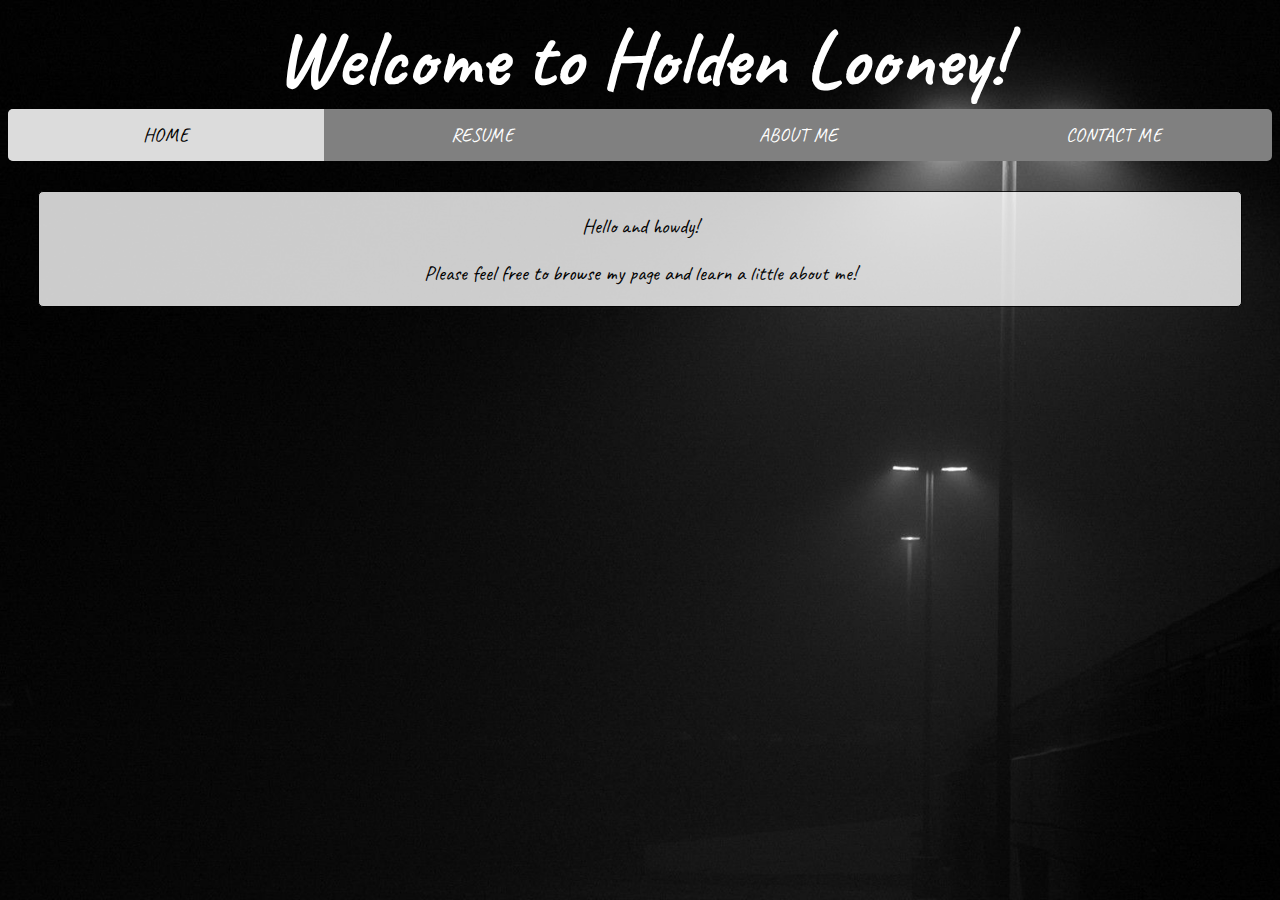
<file: index.html>
<!DOCTYPE html>
<html>
    <head>
        <link href="Style.css" rel="stylesheet">
    </head>
    <body>
        <h1><center>Welcome to Holden Looney!</center></h1>
        <ul>
            <li><a class="activepg" href="index.html">HOME</a></li>
            <li><a href="resume.html">RESUME</a></li>
            <li><a href="aboutme.html">ABOUT ME</a></li>
            <li><a href="contactme.html">CONTACT ME</a></li>
        </ul>
        <div class="textbox">
            <p>Hello and howdy!</p>
            <p>Please feel free to browse my page and learn a little about me!</p>
        </div>
    </body>
</html>
</file>
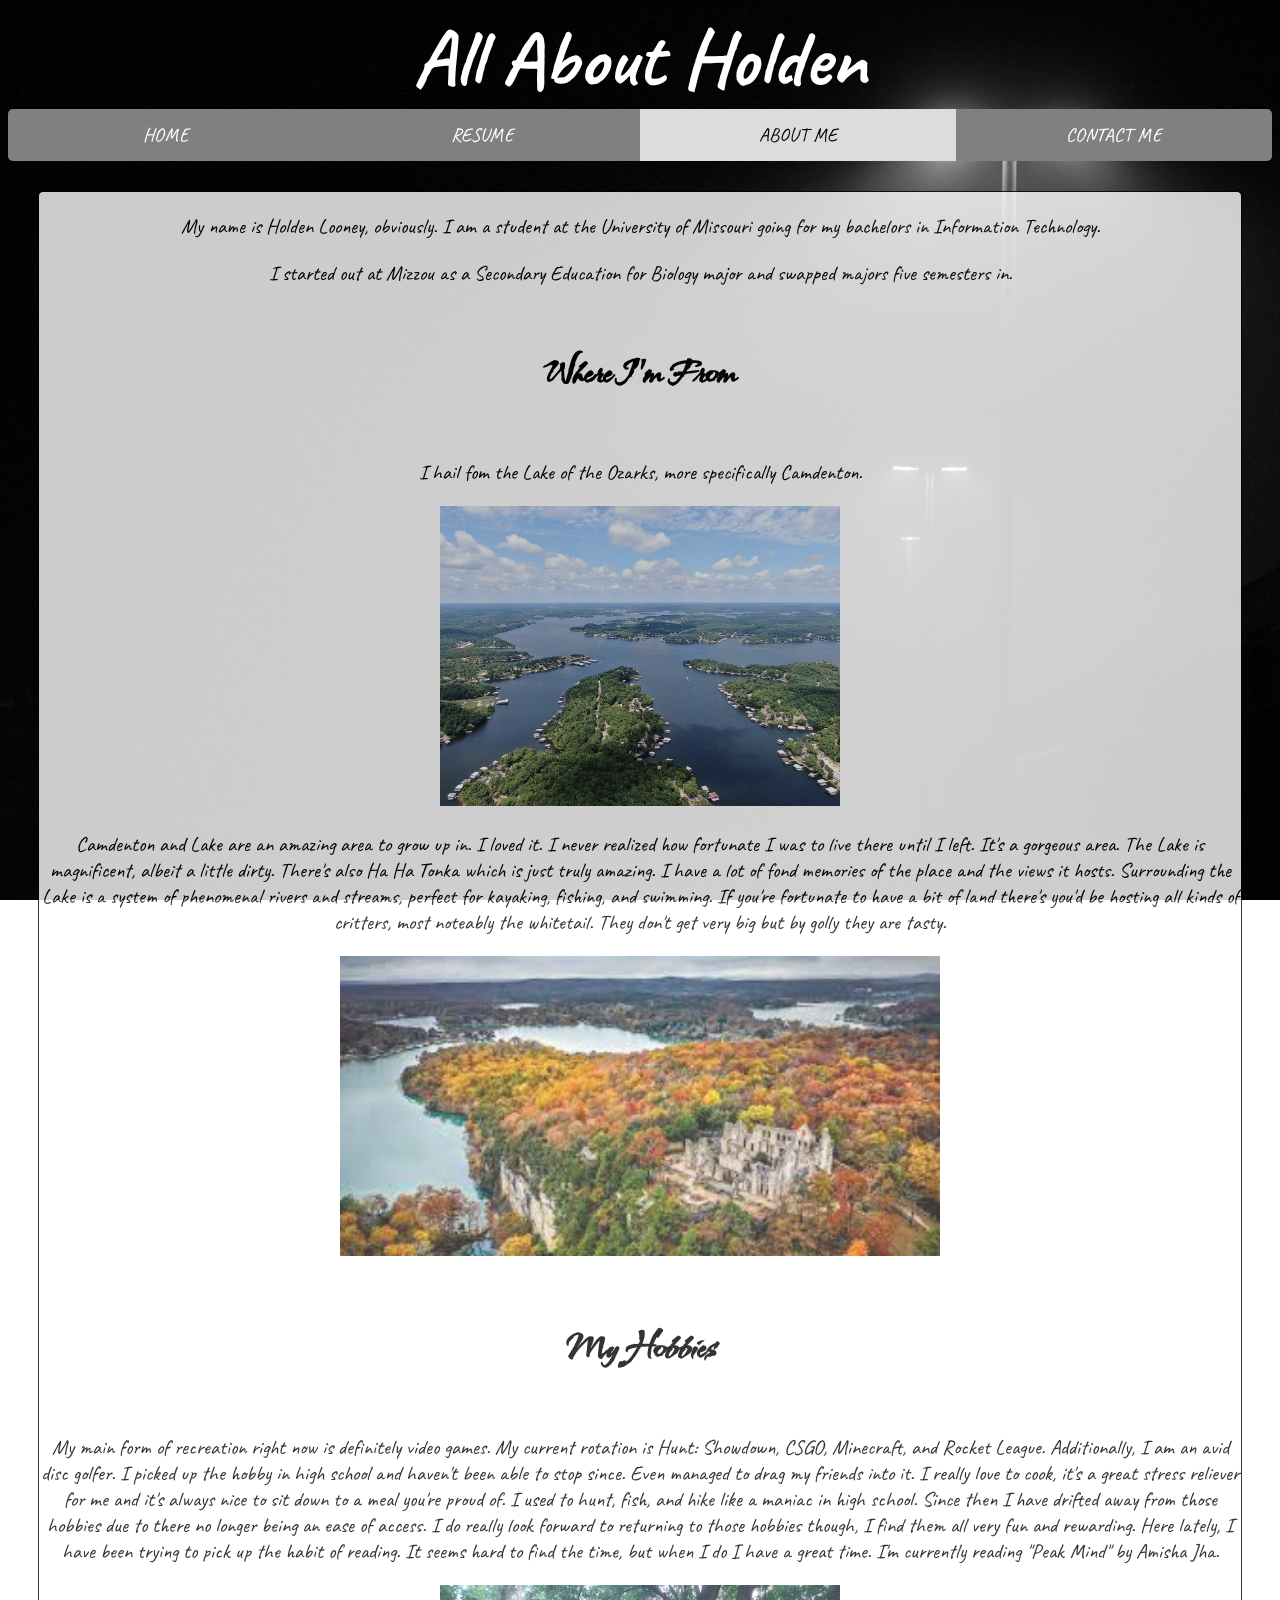
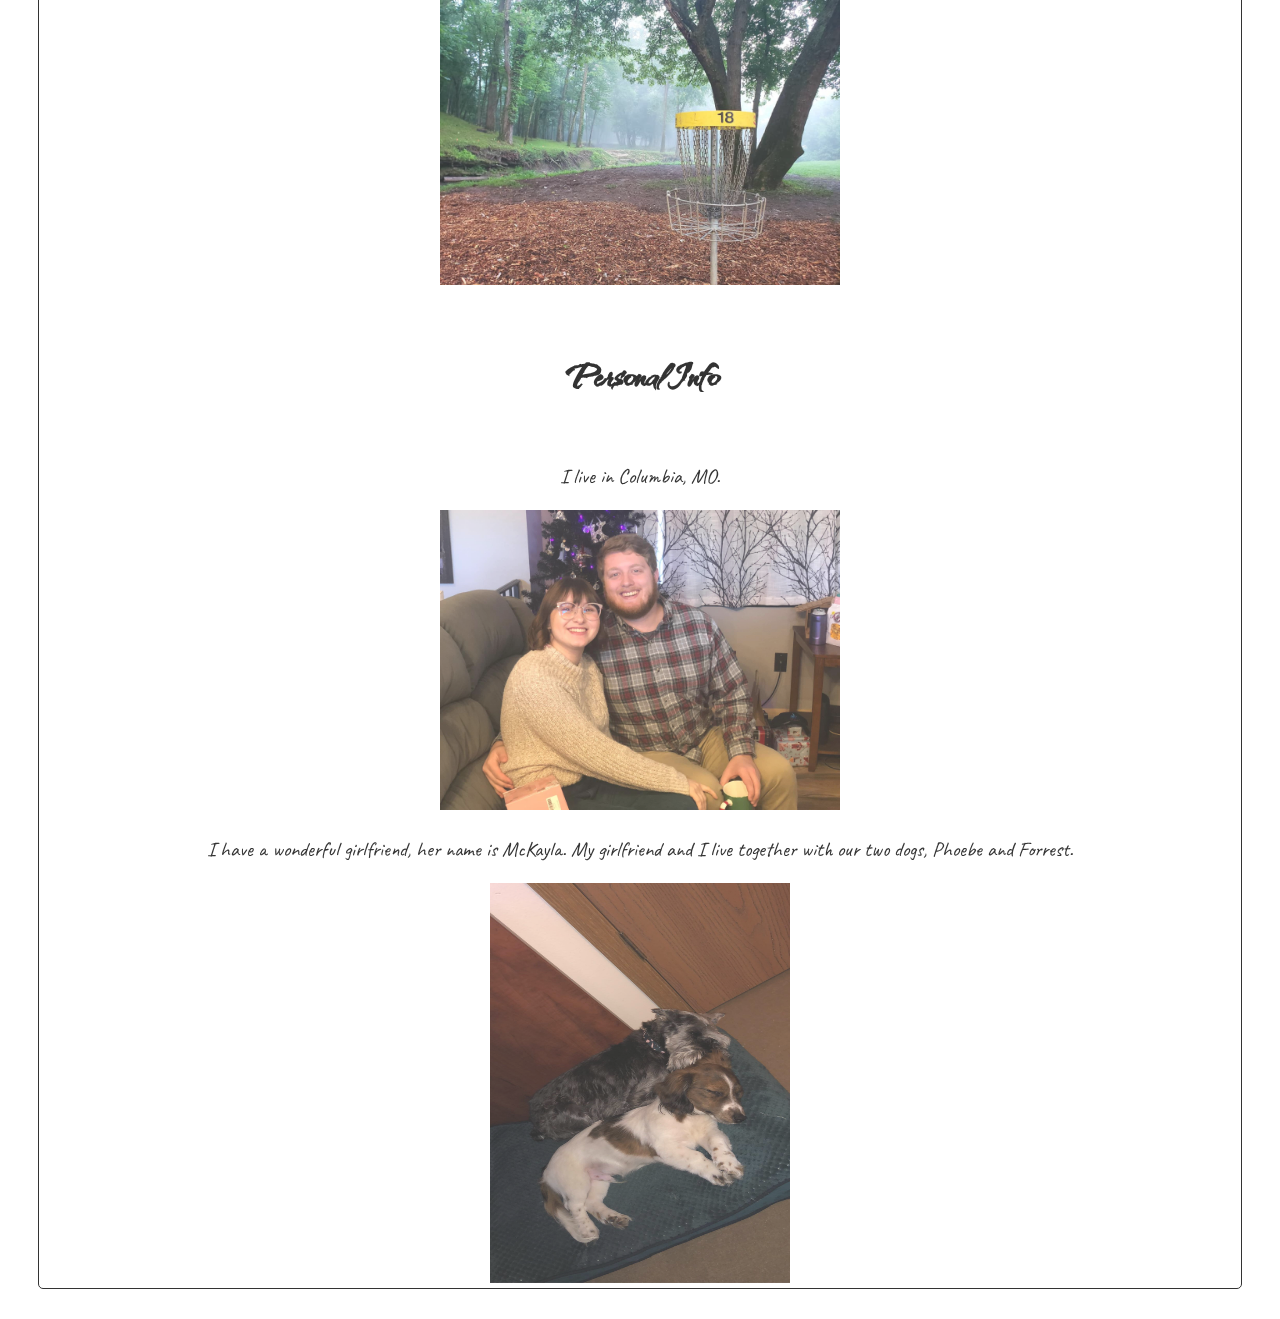
<file: aboutme.html>
<!DOCTYPE html>
<html>
    <head>
        <link href="Style.css" rel="stylesheet">
    </head>
    <body>
        <h1><center>All About Holden</center></h1>
        <ul>
            <li><a href="home.html">HOME</a></li>
            <li><a href="resume.html">RESUME</a></li>
            <li><a class="activepg" href="aboutme.html">ABOUT ME</a></li>
            <li><a href="contactme.html">CONTACT ME</a></li>
        </ul>
        <div class="textbox">
            <div class="newsbody">
                <p>My name is Holden Looney, obviously. I am a student at the University of Missouri going for my bachelors in Information Technology.</p>
                <p>I started out at Mizzou as a Secondary Education for Biology major and swapped majors five semesters in.</p>
                <h3 color="black">Where I'm From</h3>
                <p>I hail fom the Lake of the Ozarks, more specifically Camdenton.</p>
                <center><img src="lozoverview.webp" alt="LOZ Overhead Shot" width="400" height="300"><img></center>
                <p>
                    Camdenton and Lake are an amazing area to grow up in. I loved it. I never realized how fortunate I was to live there until I left. It's a gorgeous area. 
                    The Lake is magnificent, albeit a little dirty. There's also Ha Ha Tonka which is just truly amazing. I have a lot of fond memories of the place and the views it hosts.
                    Surrounding the Lake is a system of phenomenal rivers and streams, perfect for kayaking, fishing, and swimming.
                    If you're fortunate to have a bit of land there's you'd be hosting all kinds of critters, most noteably the whitetail. They don't get very big but by golly they are tasty.
                </p>
                <center><img src="hahatonkaoverview.jpg" alt="Ha Ha Tonka Overhead Shot" width="600" height="300"><img></center>
                <h3 color="black">My Hobbies</h3>
                <p>
                    My main form of recreation right now is definitely video games. My current rotation is Hunt: Showdown, CSGO, Minecraft, and Rocket League.
                    Additionally, I am an avid disc golfer. I picked up the hobby in high school and haven't been able to stop since. Even managed to drag my friends into it.
                    I really love to cook, it's a great stress reliever for me and it's always nice to sit down to a meal you're proud of.
                    I used to hunt, fish, and hike like a maniac in high school. Since then I have drifted away from those hobbies due to there no longer being an ease of access. I do really look forward to returning to those hobbies though, I find them all very fun and rewarding.
                    Here lately, I have been trying to pick up the habit of reading. It seems hard to find the time, but when I do I have a great time. I'm currently reading "Peak Mind" by Amisha Jha.
                </p>
                <center><img src="harmonybendsbasket.jpg" alt="Basket at Harmony Bends" width="400" height="300"><img></center>
                <h3 color="black">Personal Info</h3>
                <p>I live in Columbia, MO.</p>
                <center><img src="mandh.JPG" alt="My Girlfriend and I" width="400" height="300"><img></center>
                <p>I have a wonderful girlfriend, her name is McKayla. My girlfriend and I live together with our two dogs, Phoebe and Forrest.</p>
                <center><img src="pandf.JPG" alt="Phoebe and Forrest" width="300" height="400"><img></center>
            </div>
        </div>
    </body>
</html>
</file>
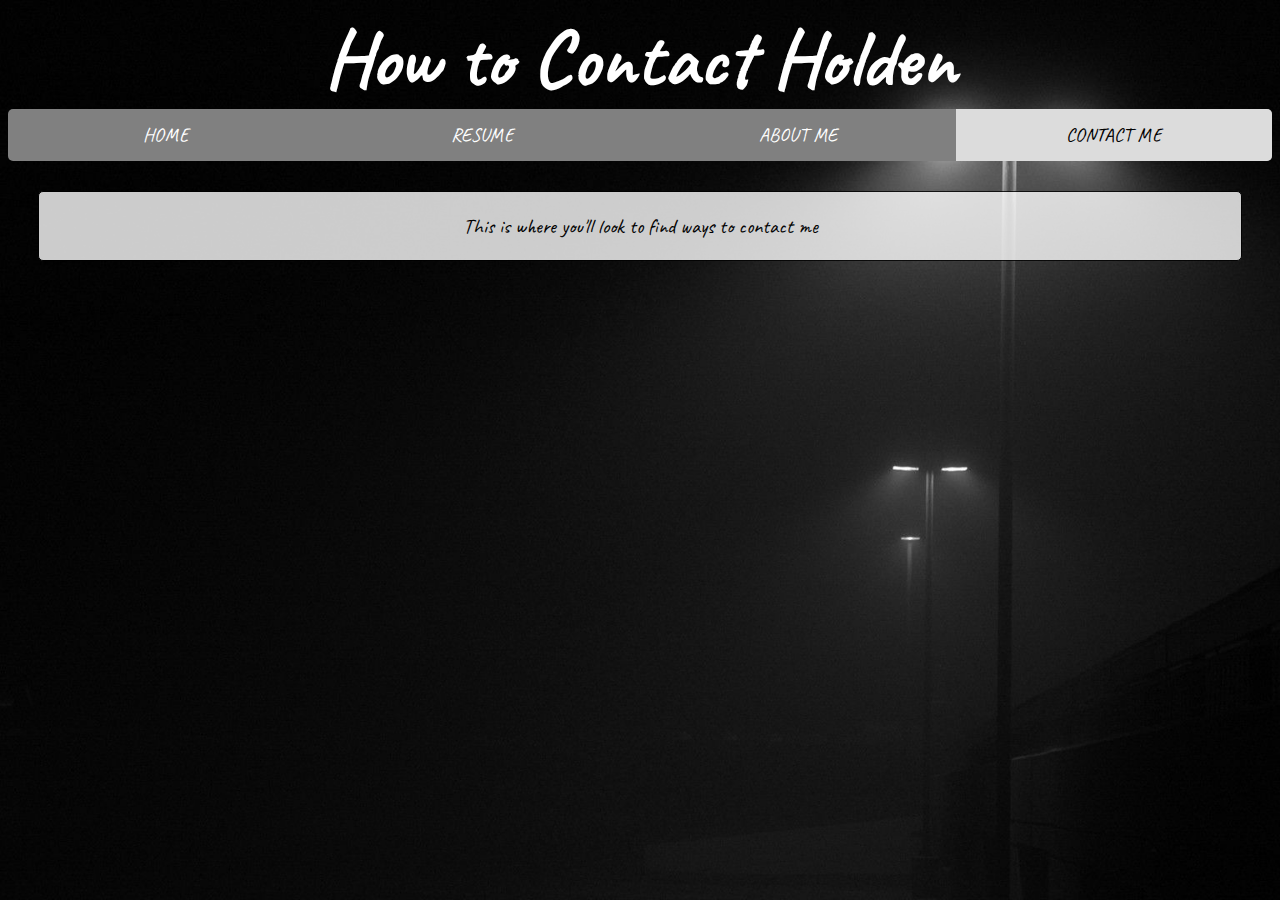
<file: contactme.html>
<!DOCTYPE html>
<html>
    <head>
        <link href="Style.css" rel="stylesheet">
    </head>
    <body>
        <h1><center>How to Contact Holden</center></h1>
        <ul>
            <li><a href="index.html">HOME</a></li>
            <li><a href="resume.html">RESUME</a></li>
            <li><a href="aboutme.html">ABOUT ME</a></li>
            <li><a class="activepg" href="contactme.html">CONTACT ME</a></li>
        </ul>
        <div class="textbox">
                <p>This is where you'll look to find ways to contact me</p>
        </div>
    </body>
</html>
</file>
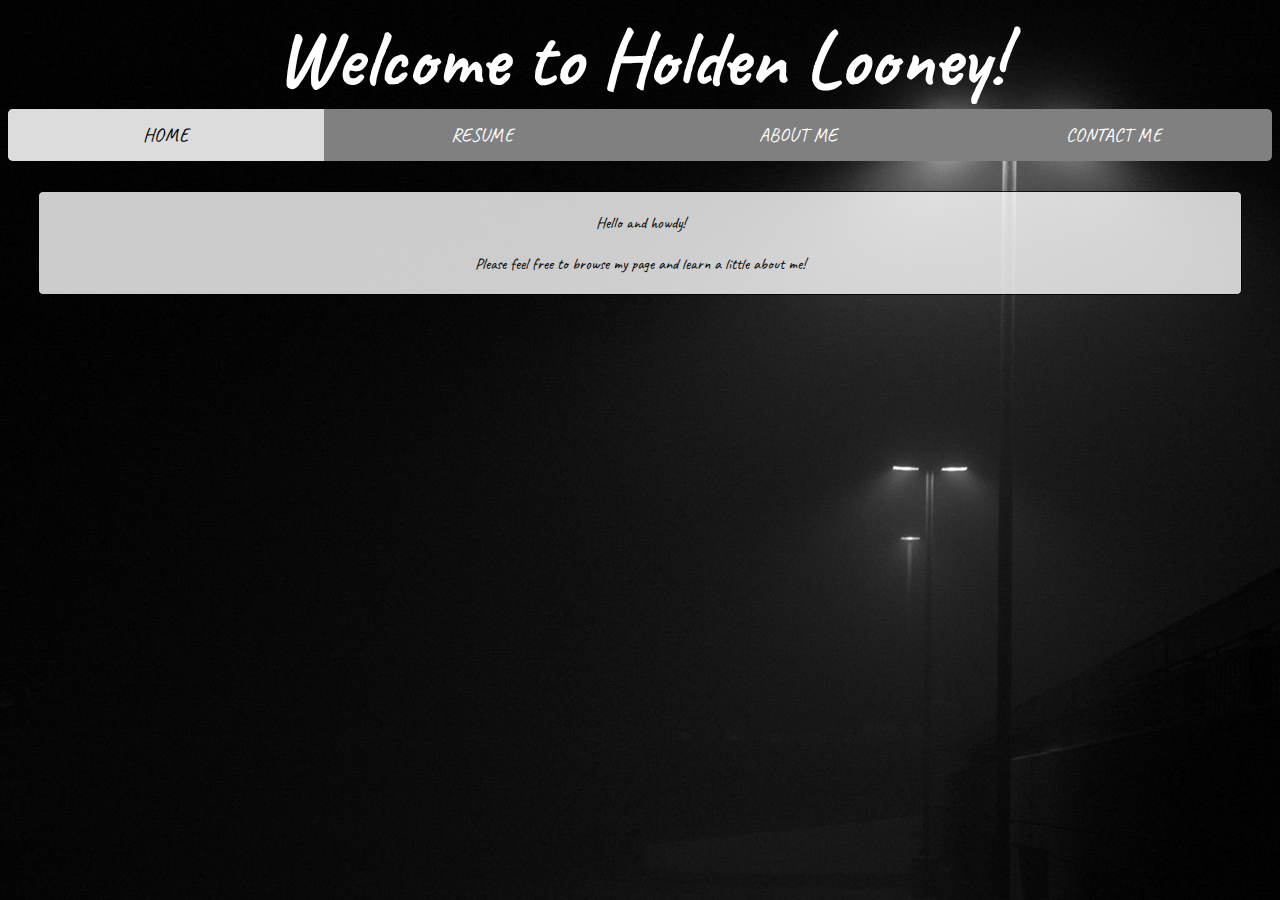
<file: home.html>
<!DOCTYPE html>
<html>
    <head>
        <link href="Style.css" rel="stylesheet">
    </head>
    <body>
        <h1><center>Welcome to Holden Looney!</center></h1>
        <ul>
            <li><a class="activepg" href="home.html">HOME</a></li>
            <li><a href="resume.html">RESUME</a></li>
            <li><a href="aboutme.html">ABOUT ME</a></li>
            <li><a href="contactme.html">CONTACT ME</a></li>
        </ul>
        <div class="textbox">
                <p><center>Hello and howdy!</center></p>
                <p><center>Please feel free to browse my page and learn a little about me!</center></p>
        </div>
    </body>
</html>
</file>
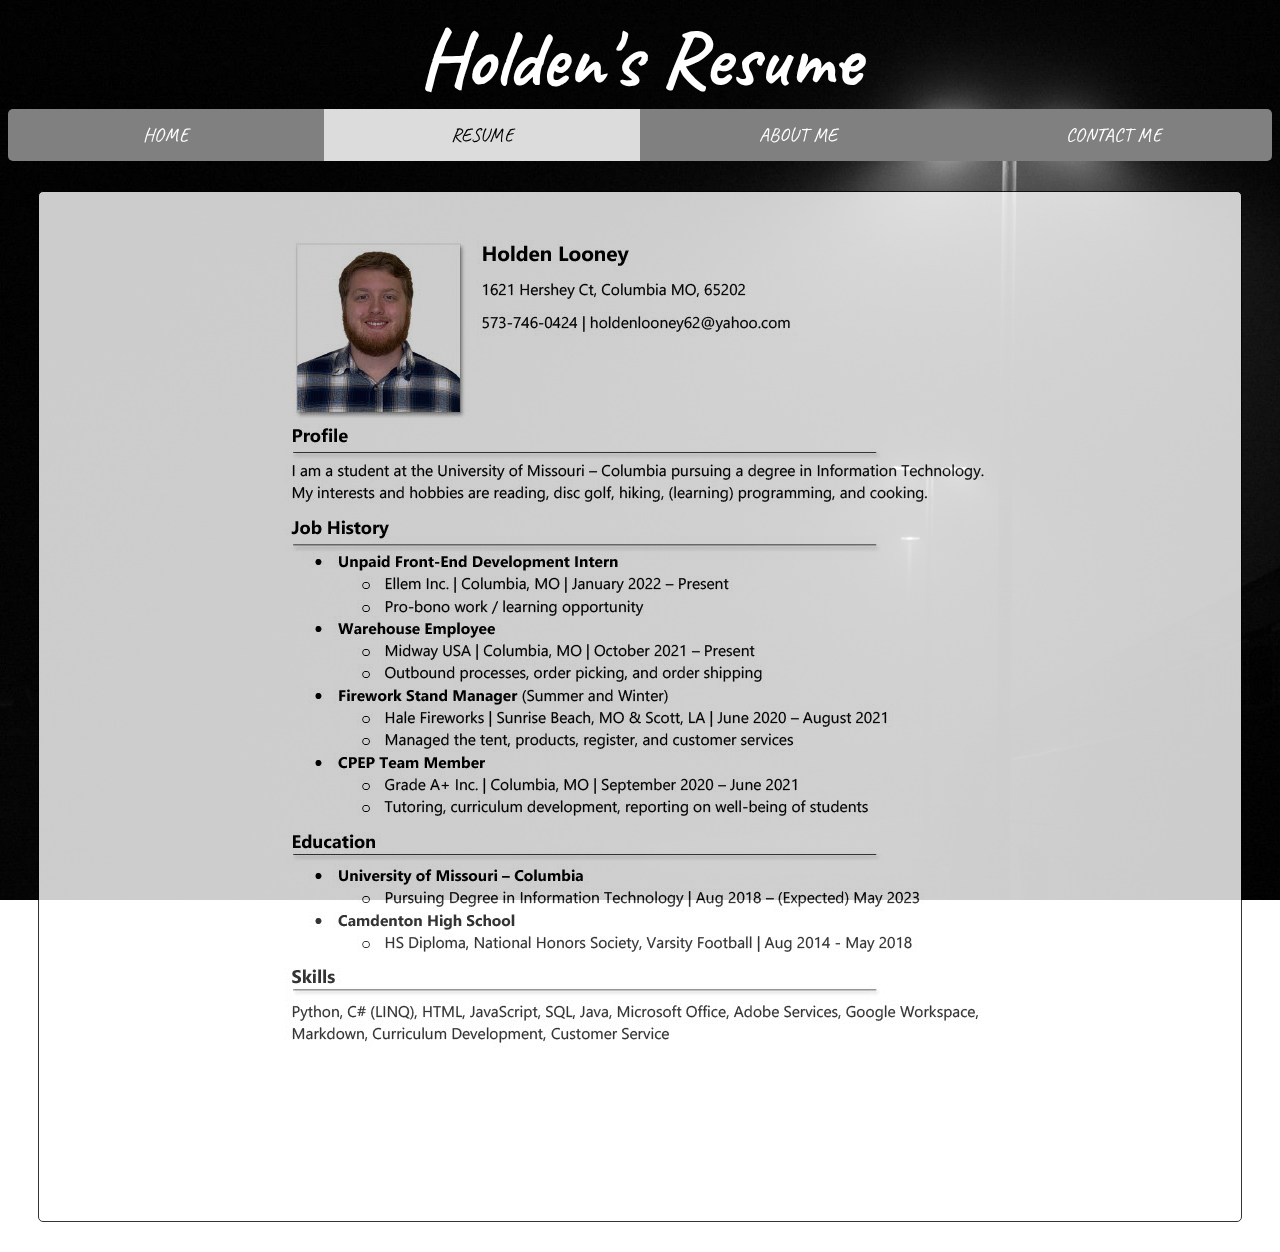
<file: resume.html>
<!DOCTYPE html>
<html>
    <head>
        <link href="Style.css" rel="stylesheet">
    </head>
    <body>
        <h1><center>Holden's Resume</center></h1>
        <ul>
            <li><a href="index.html">HOME</a></li>
            <li><a class="activepg" href="resume.html">RESUME</a></li>
            <li><a href="aboutme.html">ABOUT ME</a></li>
            <li><a href="contactme.html">CONTACT ME</a></li>
        </ul>
        <div class="textbox">
            <center><img src="HLresume1024_1.jpg" alt="My Resume"><img></center>
        </div>
    </body>
</html>
</file>
<file: Style.css>
@import url(https://fonts.googleapis.com/css?family=Kolker+Brush:wght:400);
@import url('https://fonts.googleapis.com/css2?family=Caveat&display=swap');

* {
    box-sizing: border-box;
    font-family: 'Caveat';
}
body {
    background: url("background.jpg") no-repeat center center fixed;
    -webkit-background-size: cover;
    -moz-background-size: cover;
    -o-background-size: cover;
    background-size: cover;
}
h1 {
    font-family: 'Kolker Brush';
    font-size: 500%;
    margin: 0%;
    color: white;
}
h3 {
    font-family: 'Kolker Brush';
    font-size: 300%;
    margin: 5%;
    text-align: center;
}
p {
    font-family: 'Caveat';
    text-align: center;
    font-size: 130%;
}

ul {
  list-style-type: none;
  margin: 0;
  padding: 0;
  overflow: hidden;
  background-color: gray;
  position: -webkit-sticky;
  position: sticky;
  top: 0;
  border-radius: 5px;
}

li {
  float: left;
  width: 25%;
}
li a {
  display: block;
  color: white;
  text-align: center;
  padding: 14px 16px;
  text-decoration: none;
  font-family: 'Caveat';
  font-size: 120%;
}
.activepg {
  background-color: gainsboro;
  color: black;
}
div.textbox {
  margin: 30px;
  background-color: #ffffff;
  border: 1px solid black;
  opacity: 0.8;
  border-radius: 5px;
}
</file>
